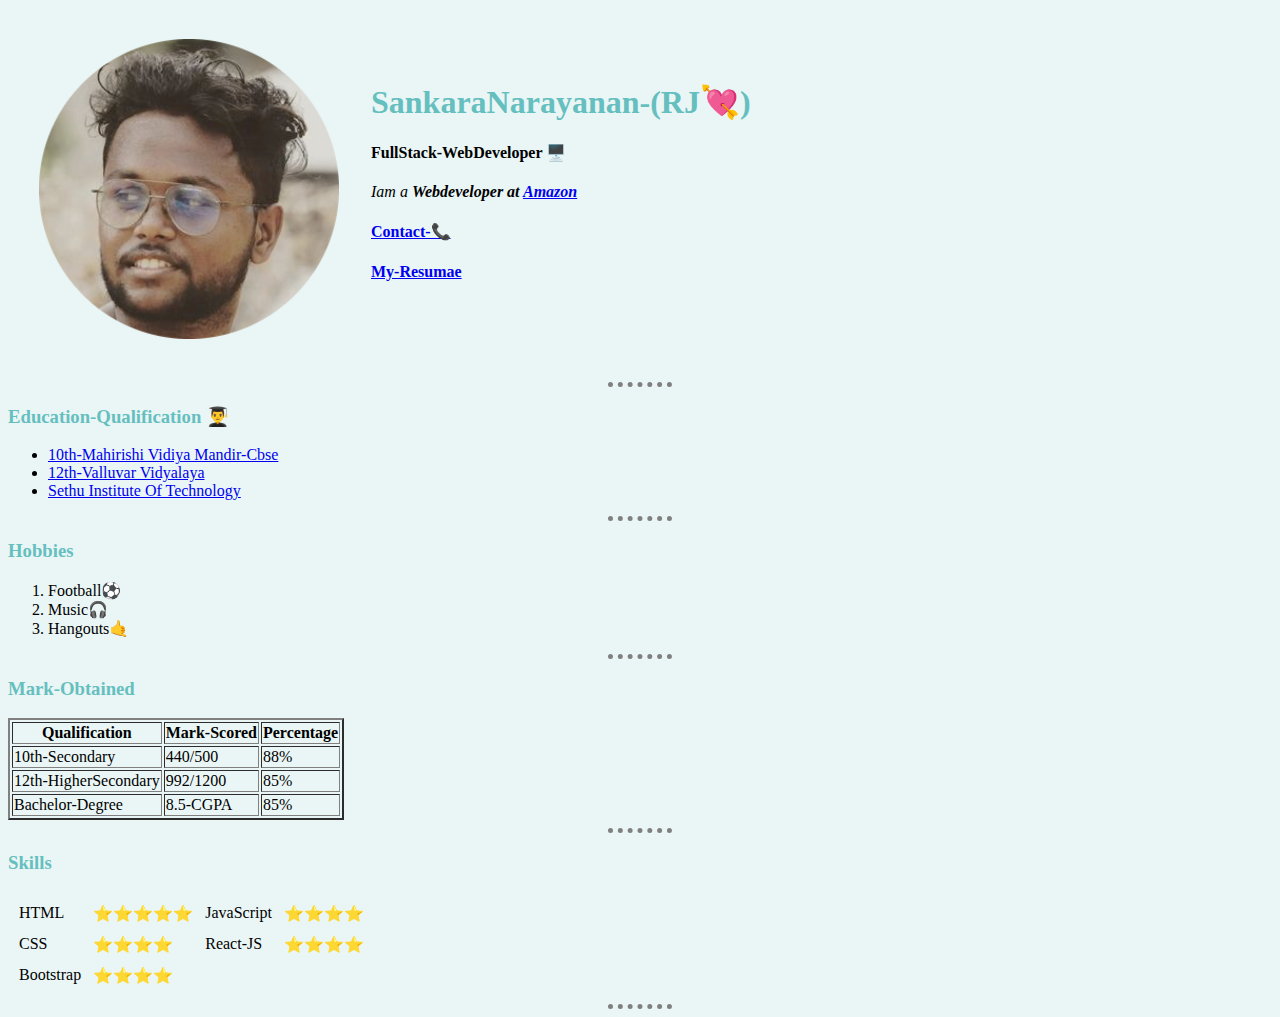
<file: index.html>
<!-- html basic-website -->
<!DOCTYPE html>
<html lang="en" dir="ltr">
  <head>
  <meta charset="utf-8">
    <title>SankarRJ's-personalsite</title>
    <link rel="stylesheet" href="css/styles.css">
  </head>
                            <!-- content -->

                            <!-- top cotainer -->
  <body>
    <table cellspacing="30" >
      <tr>
        <td>  <img src="image/cir.png" alt="Image"></td>
        <td>
        <h1>SankaraNarayanan-(RJ💘)</h1>
        <h4>FullStack-WebDeveloper 🖥️</h4>
        <p><em>Iam a <strong>Webdeveloper at <a href="https://www.amazon.in/s?k=-amazon&hvadid=72499124504037&hvbmt=be&hvdev=c&hvqmt=e&tag=msndeskstdin-21&ref=pd_sl_5fksc5jb1x_e">Amazon</a></strong></em></p>
        <h4> <a href="contact.html">Contact-📞</a></h4>
        <h4> <a href="image/DSC_0032.jpg" download>My-Resumae</a></h4> <br>

        </td>
      </tr>
    </table>
    <hr>
                       <!-- Middle container -->
<h3>Education-Qualification 👨‍🎓</h3>
<ul>
  <li><a href="https://www.facebook.com/people/Maharishi-Vidhya-mandir-CBSE-Srivilliputhur/100064499851388/">10th-Mahirishi Vidiya Mandir-Cbse</a> </li>
  <li><a href="https://www.facebook.com/valluvarvidyalaya/">12th-Valluvar Vidyalaya</a> </li>
  <li><a href="https://sethu.ac.in/">Sethu Institute Of Technology </a></li>
</ul>
  <hr>
<h3>Hobbies</h3>
<ol>
    <li>Football⚽</li>
    <li>Music🎧</li>
    <li>Hangouts🤙</li>
</ol>

  <hr>
                              <!-- Bottom container -->
<h3>Mark-Obtained</h3>
<table border="2">
  <thead>
    <tr>
     <th>Qualification</th>
     <th>Mark-Scored</th>
     <th>Percentage</th>
    </tr>
    </thead>
    <tbody>
      <tr>
        <td>10th-Secondary</td>
        <td>440/500</td>
        <td>88%</td>
      </tr>
      <tr>
        <td>12th-HigherSecondary</td>
        <td>992/1200</td>
        <td>85%</td>
      </tr>
      <tr>
        <td>Bachelor-Degree</td>
        <td>8.5-CGPA</td>
        <td>85%</td>
      </tr>
    </tbody>

</table>
  <hr>
<h3>Skills</h3>


      <table cellspacing="10">
      <tr>
        <td>HTML</td>
        <td>⭐⭐⭐⭐⭐</td>
        <td>JavaScript</td>
        <td>⭐⭐⭐⭐</td>

      </tr>
      <tr>
        <td>CSS</td>
        <td>⭐⭐⭐⭐</td>
        <td>React-JS</td>
       <td>⭐⭐⭐⭐</td>
      </tr>
      <tr>
        <td>Bootstrap</td>
        <td>⭐⭐⭐⭐</td>
      </tr>
</table>
  <hr>

  </body>
</html>
</file>
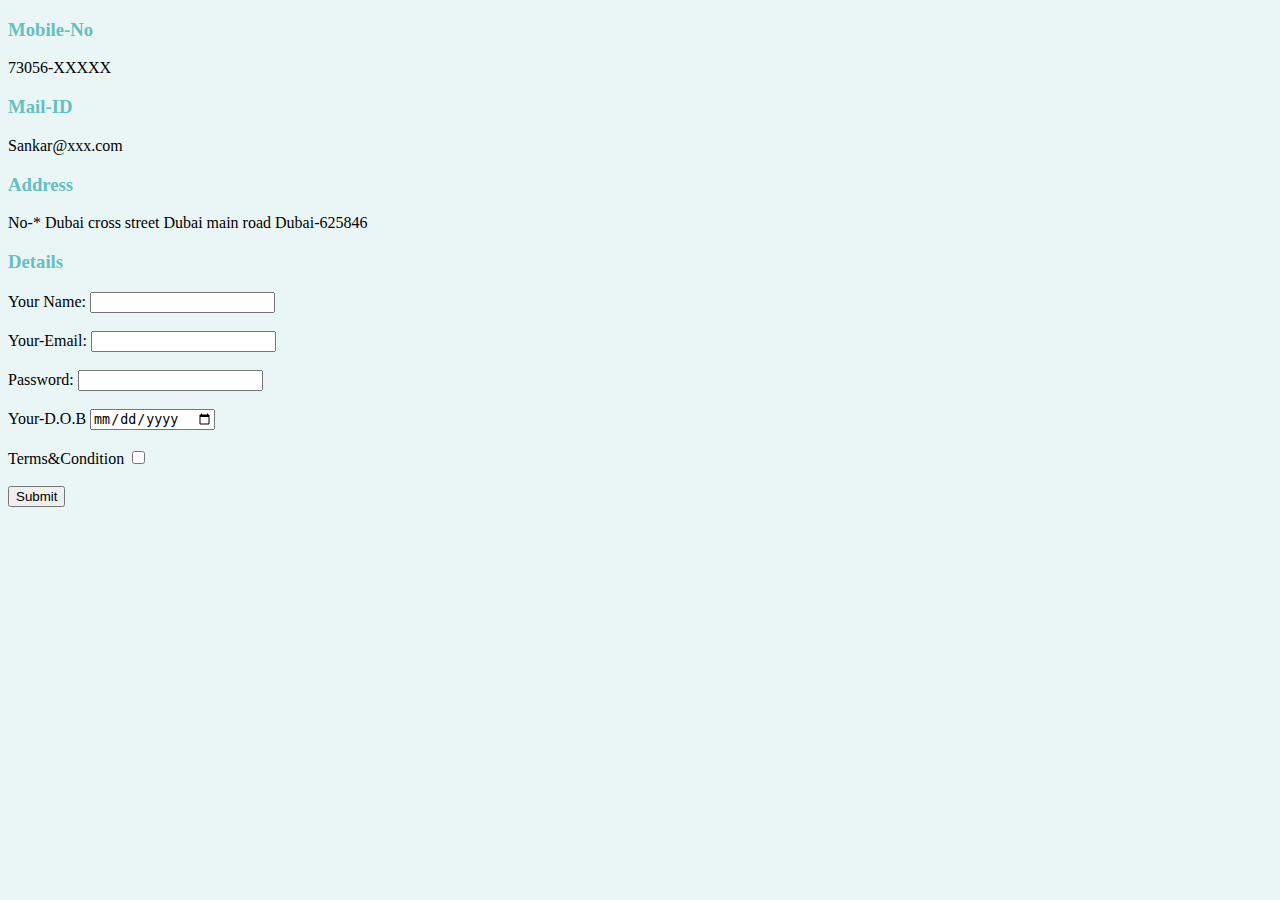
<file: contact.html>
<!DOCTYPE html>
<html lang="en" dir="ltr">
  <head>
    <meta charset="utf-8">
    <title>Contact Details</title>
    <link rel="stylesheet" href="css/styles.css">

  <body>
  <h3>Mobile-No</h3>
  <p>73056-XXXXX</p>
  <h3>Mail-ID</h3>
  <p>Sankar@xxx.com</p>
  <h3>Address</h3>
  <p>No-* Dubai cross street Dubai main road Dubai-625846</p>
  <h3>Details</h3>
  <form  action="mailto:Sankarrj@gmail.com" method="post" enctype="text/plain" ></form>
    <label>Your Name:</label>
    <input type="text" name="Yourname" value=""><br> <br>
    <label>Your-Email:</label>
    <input type="email" name="Youremail" value=""><br> <br>
    <label>Password:</label>
    <input type="text" name="yourpaswd" value=""><br> <br>
    <label>Your-D.O.B</label>
    <input type="date" name="DOB" value=""><br><br>
    <label>Terms&Condition</label>
    <input type="checkbox" name="" value=""><br> <br>
    <input type="submit" name="">
  </form>
  </body>
</html>
</file>
<file: css/styles.css>
/* sankar */

  body {
    background-color: #EAF6F6;
  }

hr{

  border-style: none;
  border-top: dotted;
  border-color: #grey;
  border-width: 5px;
  width: 5%;
}

h1 {
  color: #66BFBF;
}
h3{
  color: #66BFBF;
}
</file>
